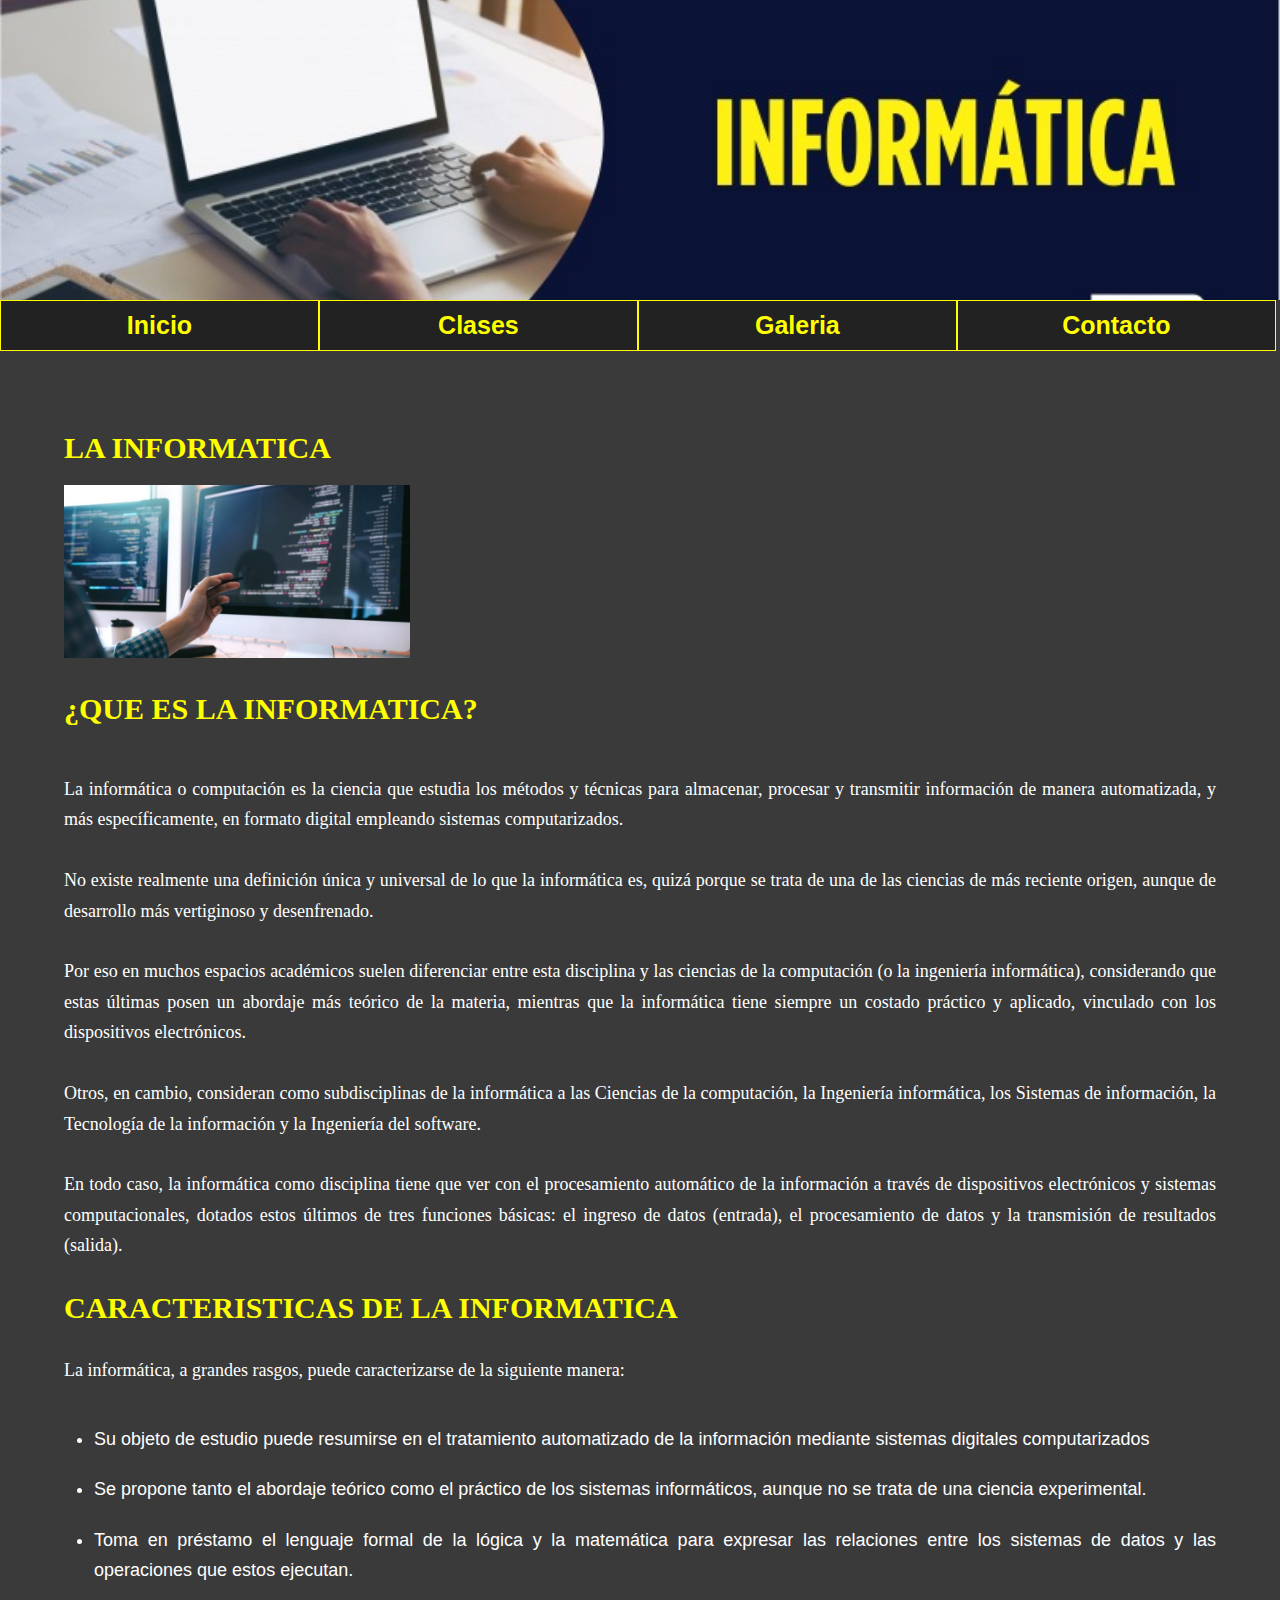
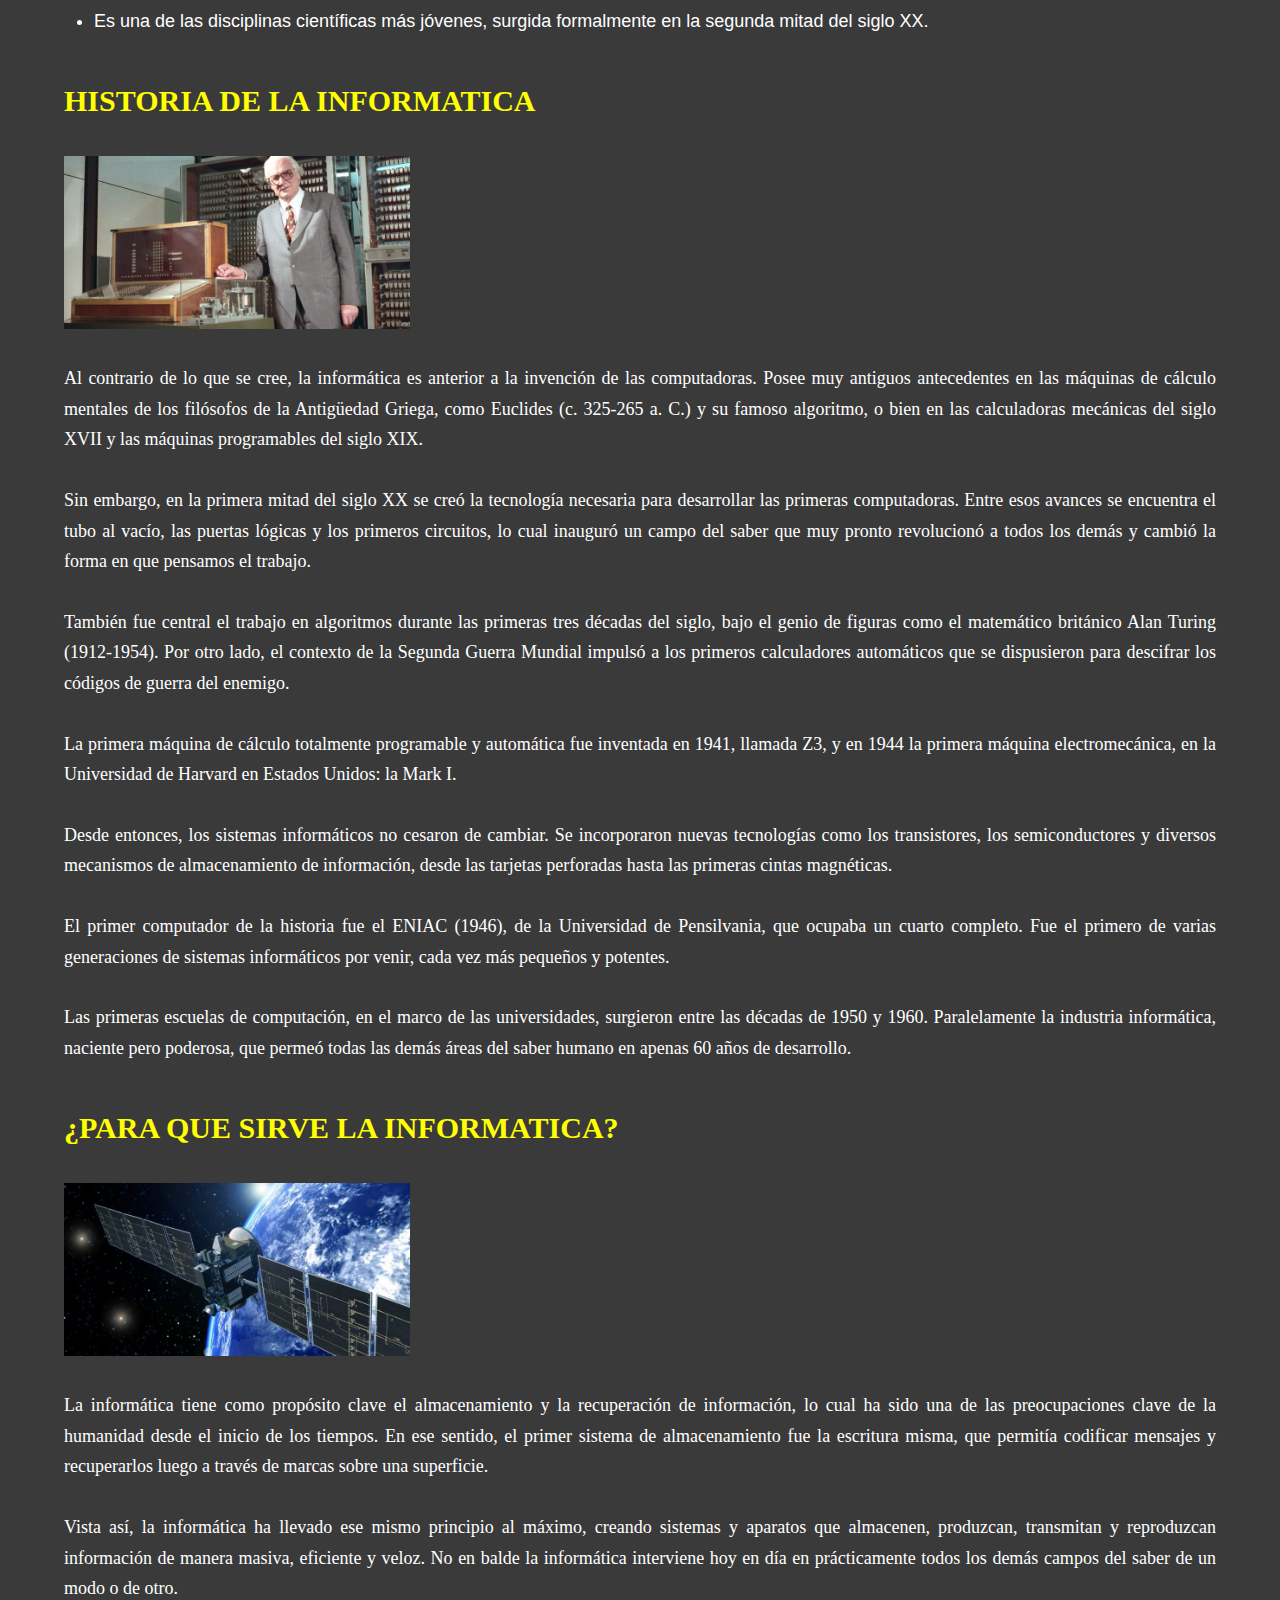
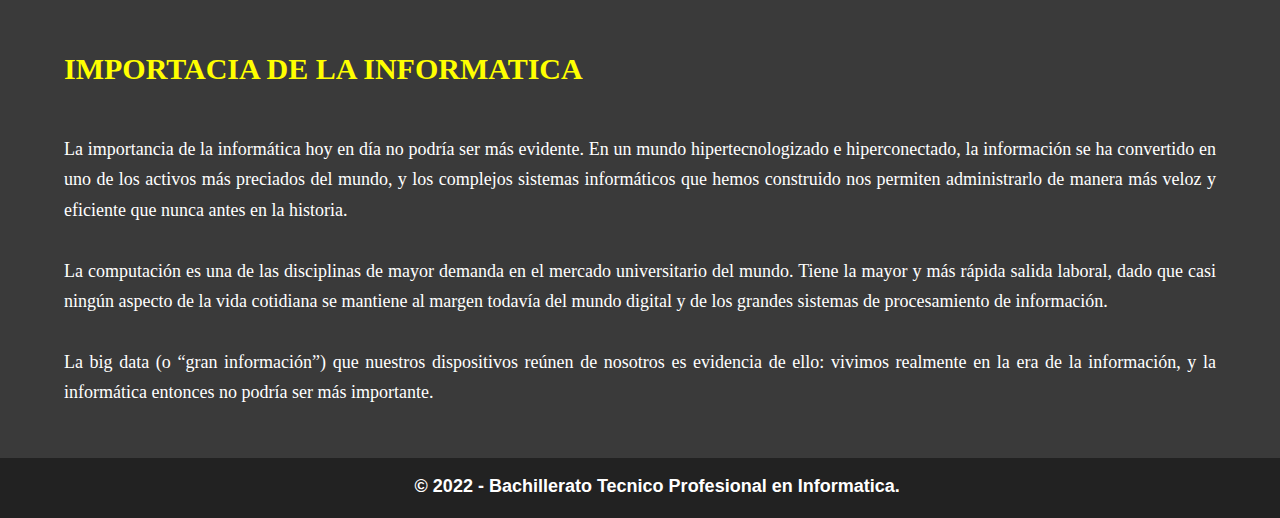
<file: index.html>
<!doctype html>
<html>
<head>

	<meta charset="utf-8">
	<title>Bachillerato Tecnico Profesional en Informatica</title>
	<link href="css/estilos.css" rel="stylesheet" type="text/css">

</head>


<body>
<div class="contenedor">

	<div class="marco">
		<a href="index.html"><div class="imagen"></div></a>
	</div>

	<nav>
		<div class="nav">
			<a href="index.html"><span><b>Inicio</b></span></a>
			<a href="clases.html"><span><b>Clases</b></span></a>
			<a href="galeria.html"><span><b>Galeria</b></span></a>
			<a href="contacto.html"><span><b>Contacto</b></span></a>
		</div>
	</nav>

	<div class="contenido">
      
	  <div class="texto">

		<h2>La Informatica</h2>
	
		<img src="img/la informatica.jpg" width="100%">

		<br/>
		<h2>¿Que es la Informatica?</h2>
		<br/>

		<p>La informática o computación es la ciencia que estudia los métodos y técnicas para almacenar, procesar y transmitir información de manera automatizada, y más específicamente, en formato digital empleando sistemas computarizados.</p>
		<p>No existe realmente una definición única y universal de lo que la informática es, quizá porque se trata de una de las ciencias de más reciente origen, aunque de desarrollo más vertiginoso y desenfrenado.</p>
		<p>Por eso en muchos espacios académicos suelen diferenciar entre esta disciplina y las ciencias de la computación (o la ingeniería informática), considerando que estas últimas posen un abordaje más teórico de la materia, mientras que la informática tiene siempre un costado práctico y aplicado, vinculado con los dispositivos electrónicos.</p>
		<p>Otros, en cambio, consideran como subdisciplinas de la informática a las Ciencias de la computación, la Ingeniería informática, los Sistemas de información, la Tecnología de la información y la Ingeniería del software.</p>
		<p>En todo caso, la informática como disciplina tiene que ver con el procesamiento automático de la información a través de dispositivos electrónicos y sistemas computacionales, dotados estos últimos de tres funciones básicas: el ingreso de datos (entrada), el procesamiento de datos y la transmisión de resultados (salida).</p>
		
		<h2>Caracteristicas de la Informatica</h2>
		<p>La informática, a grandes rasgos, puede caracterizarse de la siguiente manera:</p>

		<br/>
		<ul>
			<li>Su objeto de estudio puede resumirse en el tratamiento automatizado de la información mediante sistemas digitales computarizados</li>
			<li>Se propone tanto el abordaje teórico como el práctico de los sistemas informáticos, aunque no se trata de una ciencia experimental.</li>
			<li>Toma en préstamo el lenguaje formal de la lógica y la matemática para expresar las relaciones entre los sistemas de datos y las operaciones que estos ejecutan.</li>
			<li>Es una de las disciplinas científicas más jóvenes, surgida formalmente en la segunda mitad del siglo XX.</li>
		</ul>

		<br/>
		<h2>Historia de la Informatica</h2>
		<br/>

		<img src="img/historia informatica.jpg" width="100%">

		<p>Al contrario de lo que se cree, la informática es anterior a la invención de las computadoras. Posee muy antiguos antecedentes en las máquinas de cálculo mentales de los filósofos de la Antigüedad Griega, como Euclides (c. 325-265 a. C.) y su famoso algoritmo, o bien en las calculadoras mecánicas del siglo XVII y las máquinas programables del siglo XIX.</p>
		<p>Sin embargo, en la primera mitad del siglo XX se creó la tecnología necesaria para desarrollar las primeras computadoras. Entre esos avances se encuentra el tubo al vacío, las puertas lógicas y los primeros circuitos, lo cual inauguró un campo del saber que muy pronto revolucionó a todos los demás y cambió la forma en que pensamos el trabajo.</p>
		<p>También fue central el trabajo en algoritmos durante las primeras tres décadas del siglo, bajo el genio de figuras como el matemático británico Alan Turing (1912-1954). Por otro lado, el contexto de la Segunda Guerra Mundial impulsó a los primeros calculadores automáticos que se dispusieron para descifrar los códigos de guerra del enemigo.</p>
		<p>La primera máquina de cálculo totalmente programable y automática fue inventada en 1941, llamada Z3, y en 1944 la primera máquina electromecánica, en la Universidad de Harvard en Estados Unidos: la Mark I.</p>
		<p>Desde entonces, los sistemas informáticos no cesaron de cambiar. Se incorporaron nuevas tecnologías como los transistores, los semiconductores y diversos mecanismos de almacenamiento de información, desde las tarjetas perforadas hasta las primeras cintas magnéticas.</p>
		<p>El primer computador de la historia fue el ENIAC (1946), de la Universidad de Pensilvania, que ocupaba un cuarto completo. Fue el primero de varias generaciones de sistemas informáticos por venir, cada vez más pequeños y potentes.</p>
		<p>Las primeras escuelas de computación, en el marco de las universidades, surgieron entre las décadas de 1950 y 1960. Paralelamente la industria informática, naciente pero poderosa, que permeó todas las demás áreas del saber humano en apenas 60 años de desarrollo.</p>
	
		<br/>
		<h2>¿Para que sirve la Informatica?</h2>
		<br/>

		<img src="img/para que sirve la informatica.jpg" width="100%">
		
		<p>La informática tiene como propósito clave el almacenamiento y la recuperación de información, lo cual ha sido una de las preocupaciones clave de la humanidad desde el inicio de los tiempos. En ese sentido, el primer sistema de almacenamiento fue la escritura misma, que permitía codificar mensajes y recuperarlos luego a través de marcas sobre una superficie.</p>
		<p>Vista así, la informática ha llevado ese mismo principio al máximo, creando sistemas y aparatos que almacenen, produzcan, transmitan y reproduzcan información de manera masiva, eficiente y veloz. No en balde la informática interviene hoy en día en prácticamente todos los demás campos del saber de un modo o de otro.</p>

		<br/>
		<h2>Importacia de la Informatica</h2>
		<br/>

		<p>La importancia de la informática hoy en día no podría ser más evidente. En un mundo hipertecnologizado e hiperconectado, la información se ha convertido en uno de los activos más preciados del mundo, y los complejos sistemas informáticos que hemos construido nos permiten administrarlo de manera más veloz y eficiente que nunca antes en la historia.</p>
		<p>La computación es una de las disciplinas de mayor demanda en el mercado universitario del mundo. Tiene la mayor y más rápida salida laboral, dado que casi ningún aspecto de la vida cotidiana se mantiene al margen todavía del mundo digital y de los grandes sistemas de procesamiento de información.</p>
		<p>La big data (o “gran información”) que nuestros dispositivos reúnen de nosotros es evidencia de ello: vivimos realmente en la era de la información, y la informática entonces no podría ser más importante.</p>


	  </div>

	</div>


	
<footer>
	<div class="footer">
		<center><b>&copy; 2022 - Bachillerato Tecnico Profesional en Informatica.</b></center>
	</div>
</footer>

</div>


</body>
</html>
</file>
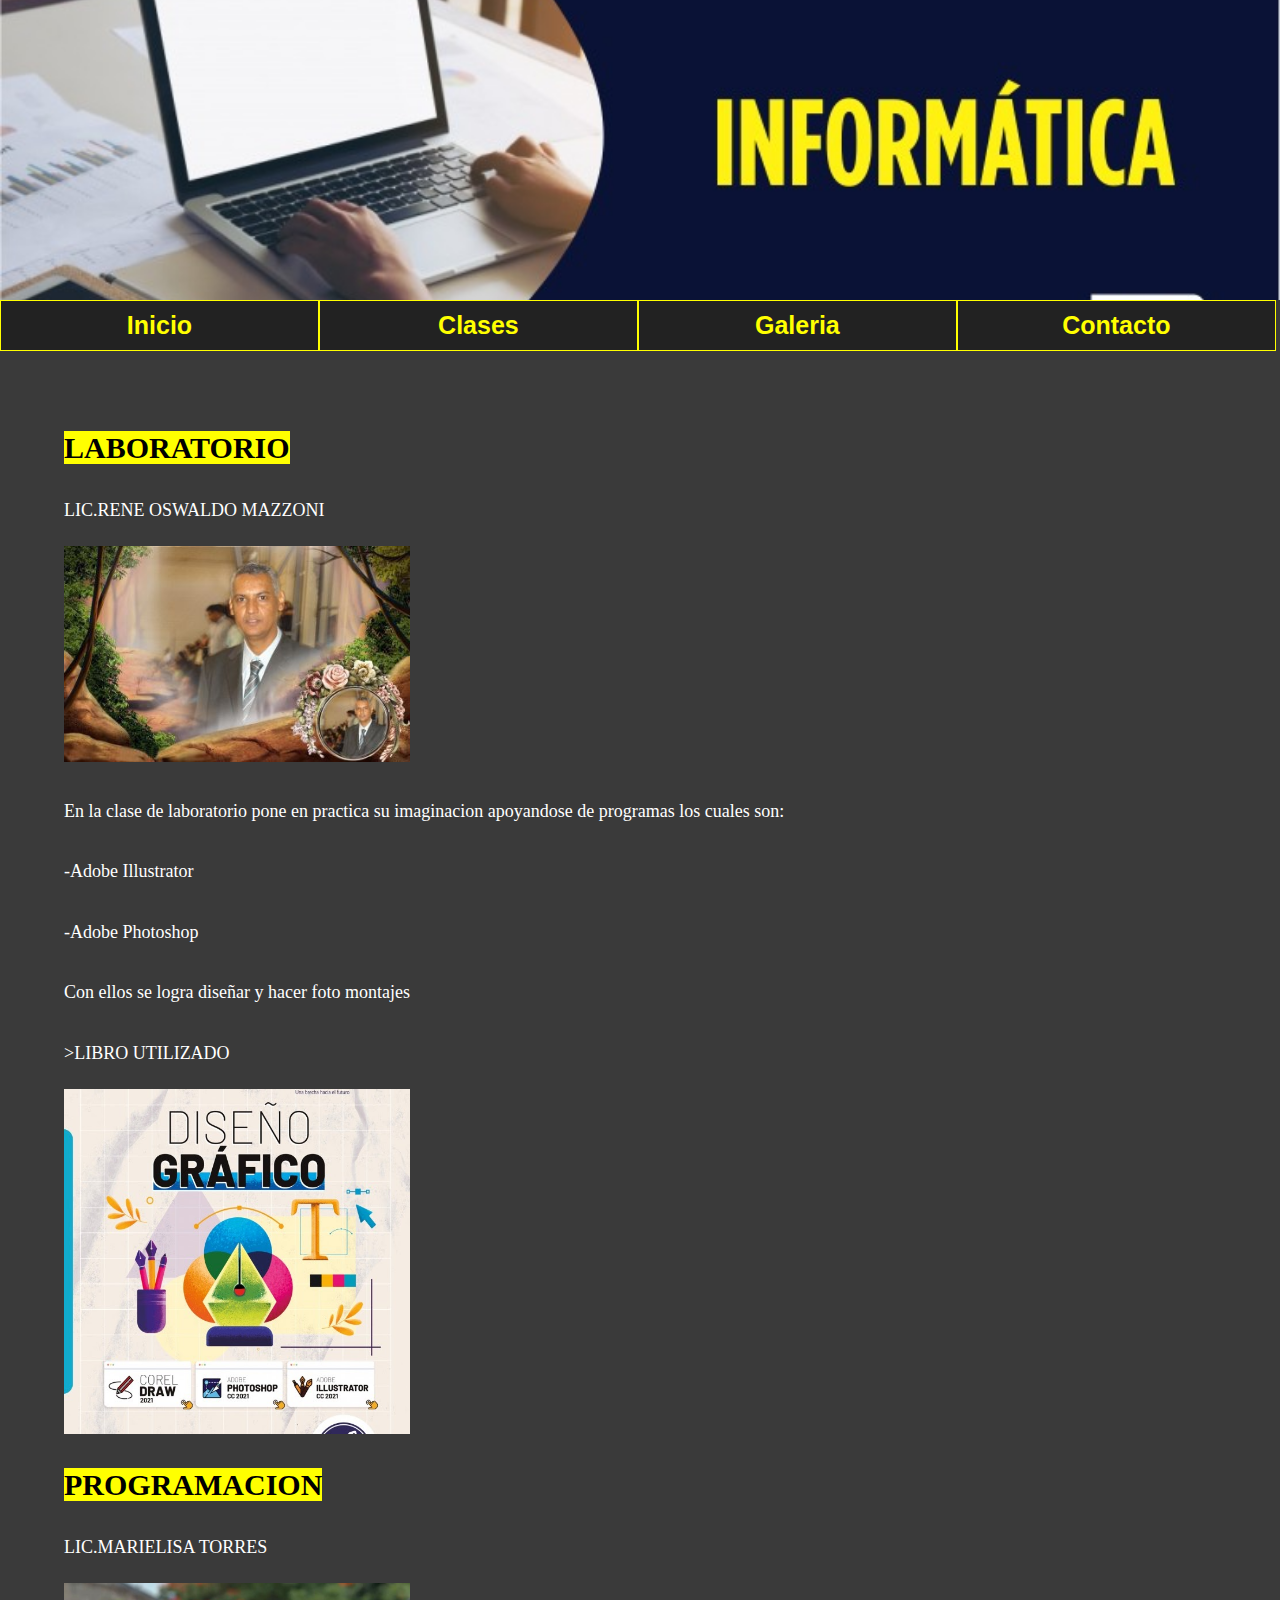
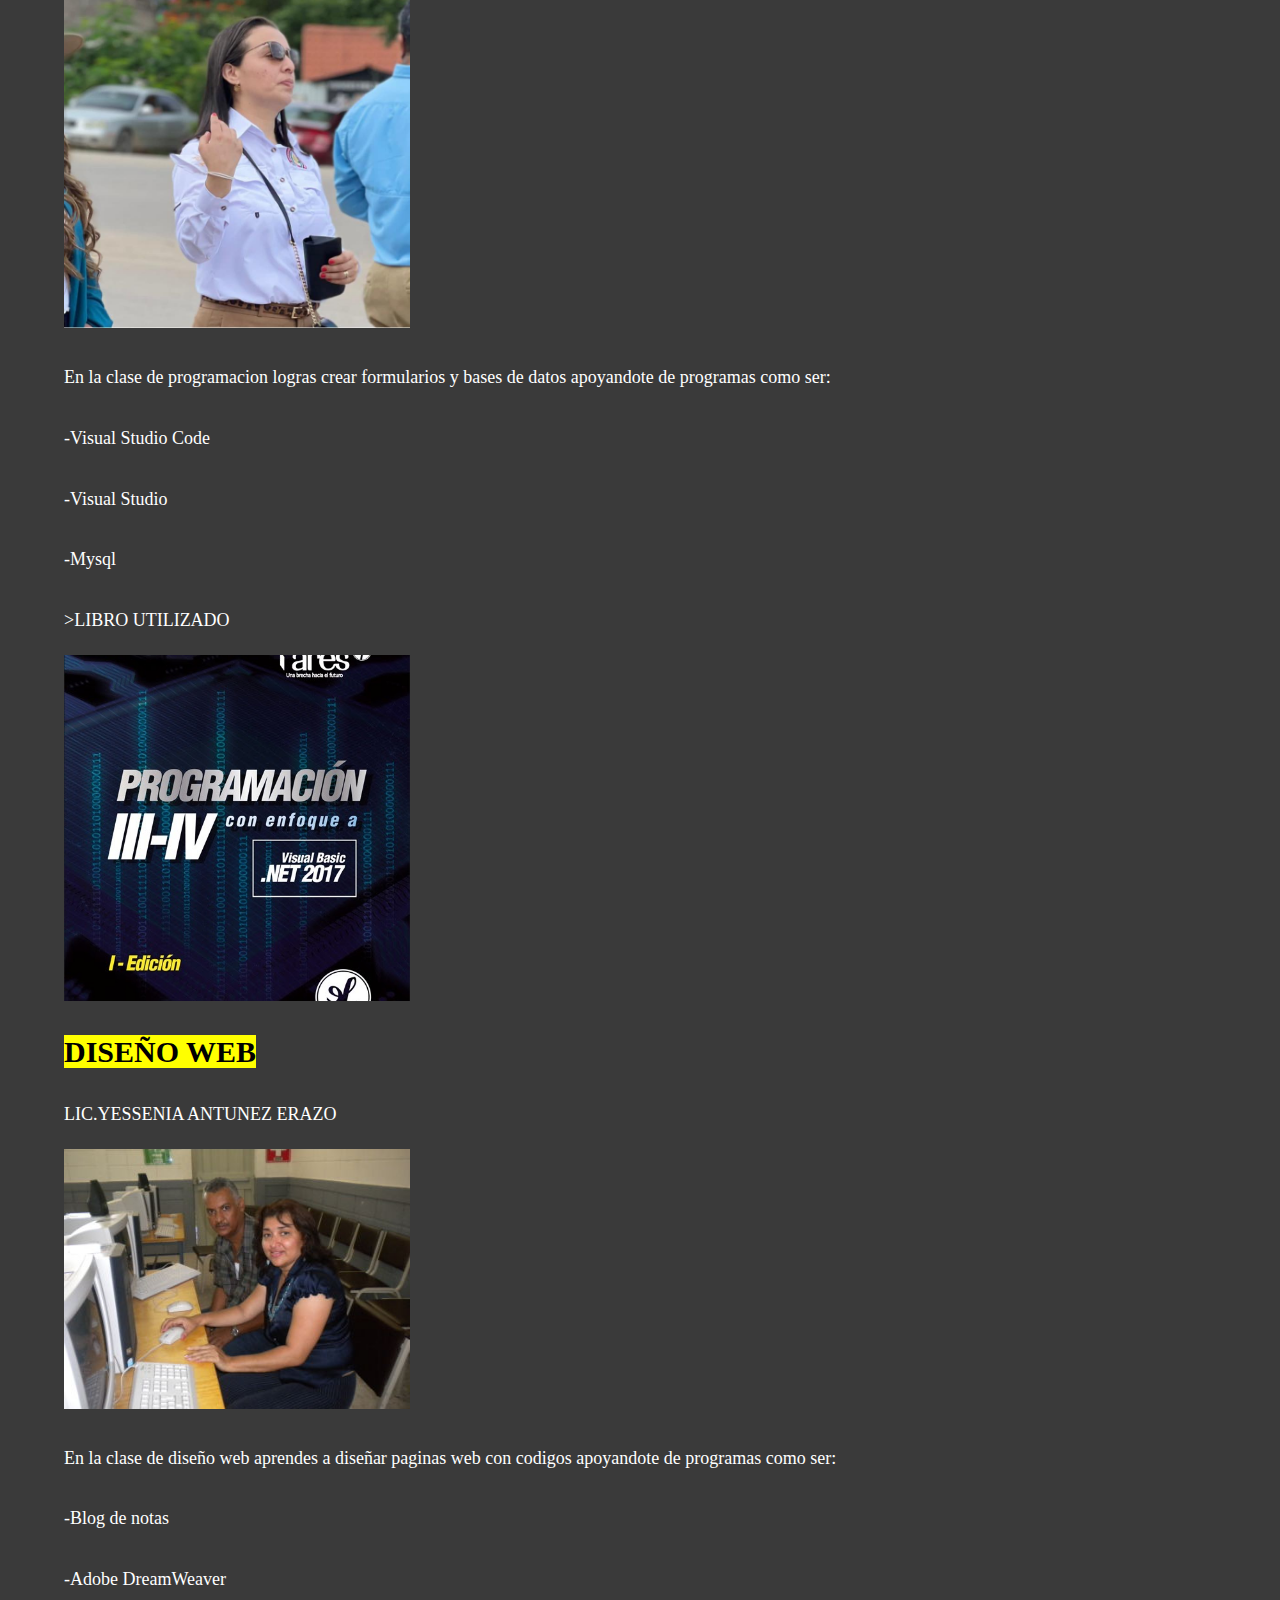
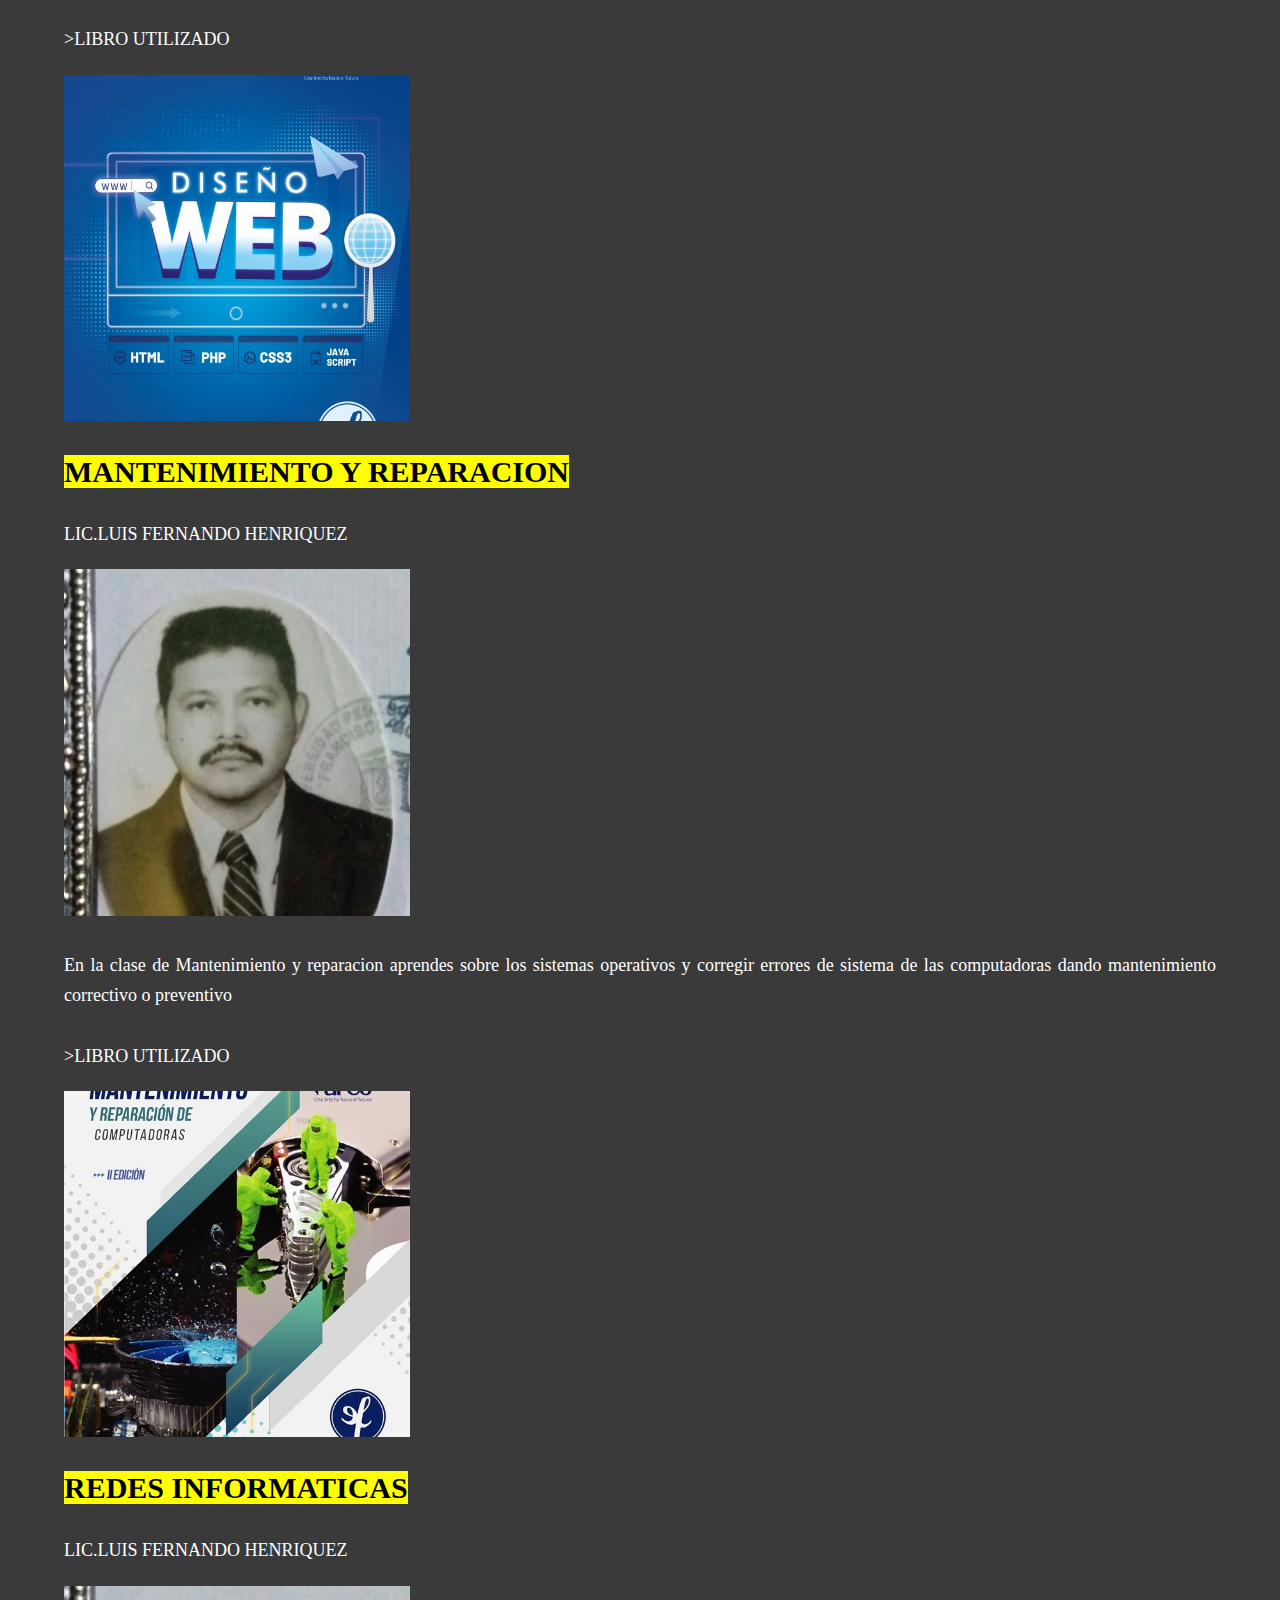
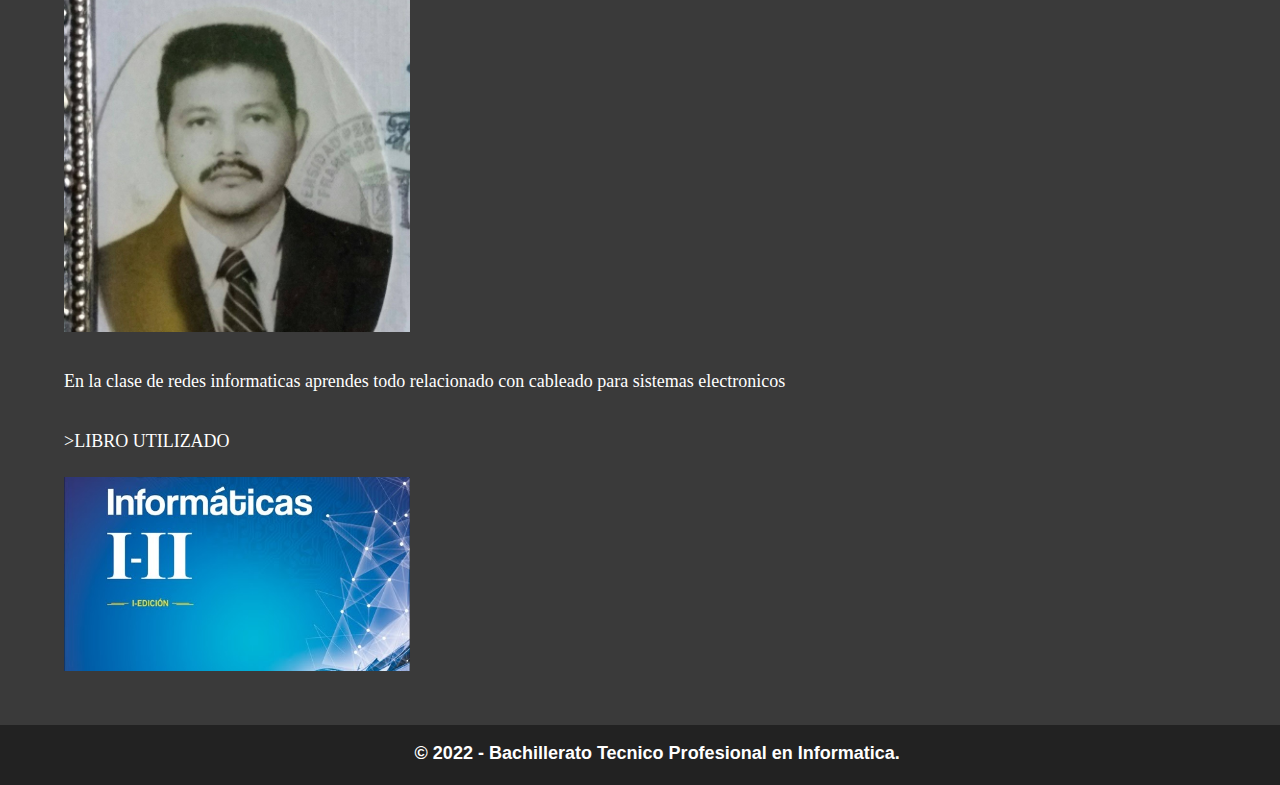
<file: clases.html>
<!doctype html>
<html>
<head>

	<meta charset="utf-8">
	<title>Bachillerato Tecnico Profesional en Informatica</title>
	<link href="css/estilos.css" rel="stylesheet" type="text/css">

</head>


<body>
<div class="contenedor">

	<div class="marco">
		<a href="index.html"><div class="imagen"></div></a>
	</div>

	<nav>
		<div class="nav">
			<a href="index.html"><span><b>Inicio</b></span></a>
			<a href="clases.html"><span><b>Clases</b></span></a>
			<a href="galeria.html"><span><b>Galeria</b></span></a>
			<a href="contacto.html"><span><b>Contacto</b></span></a>
		</div>
	</nav>

	<div class="contenido">
      <div class="texto">
		  <h2><mark>LABORATORIO</mark></h2>
		<p>LIC.RENE OSWALDO MAZZONI</p>

		<img src="img/mazzony.jpg" width="30%">
		<p>En la clase de laboratorio pone en practica su imaginacion apoyandose de programas los cuales son:</p>
		<p>-Adobe Illustrator</p>
		  <p>-Adobe Photoshop</p>
		  <p>Con ellos se logra diseñar y hacer foto montajes</p>
			<p>>LIBRO UTILIZADO</p>
		  
		  	  <img src="img/1.jpg" width="100%">
		  
		<h2><mark>PROGRAMACION</mark></h2>
		  
		<p>LIC.MARIELISA TORRES</p>
		
		<img src="img/marielisa.jpg" width="30%">
		<p>En la clase de programacion logras crear formularios y bases de datos apoyandote de programas como ser:</p>
		  <p>-Visual Studio Code</p>
		  <p>-Visual Studio</p>
		<p>-Mysql</p>
		<p>>LIBRO UTILIZADO</p>
		  	  <img src="img/3.jpg" width="100%">
		
		<h2><mark>DISEÑO WEB</mark></h2>
		<p>LIC.YESSENIA ANTUNEZ ERAZO</p>
		<img src="img/yesenia.jpg" width="30%">
		<p>En la clase de diseño web aprendes a diseñar paginas web con codigos apoyandote de programas como ser:</p>
		<p>-Blog de notas</p>
		<p>-Adobe DreamWeaver</p>
		<p>>LIBRO UTILIZADO</p>
		  	  <img src="img/2.jpg" width="100%">
		  
		<h2><mark>MANTENIMIENTO Y REPARACION</mark></h2>
		<p>LIC.LUIS FERNANDO HENRIQUEZ</p>
		<img src="img/luis.jpg" width="30%">
		<p>En la clase de Mantenimiento y reparacion aprendes sobre los sistemas operativos y corregir errores de sistema de las computadoras dando mantenimiento correctivo o preventivo</p>
		<p>>LIBRO UTILIZADO</p>
		  	  <img src="img/4.jpg" width="100%">
		
		<h2><mark>REDES INFORMATICAS</mark></h2>
		<p>LIC.LUIS FERNANDO HENRIQUEZ</p>
		<img src="img/luis.jpg" width="30%">
		<p>En la clase de redes informaticas aprendes todo relacionado con cableado para sistemas electronicos</p>
		  <p>>LIBRO UTILIZADO</p>
		  	  <img src="img/5.jpg" width="100%">
		  
		</div>
	</div>


	
<footer>
	<div class="footer">
		<center><b>&copy; 2022 - Bachillerato Tecnico Profesional en Informatica.</b></center>
	</div>
</footer>

</div>


</body>
</html>
</file>
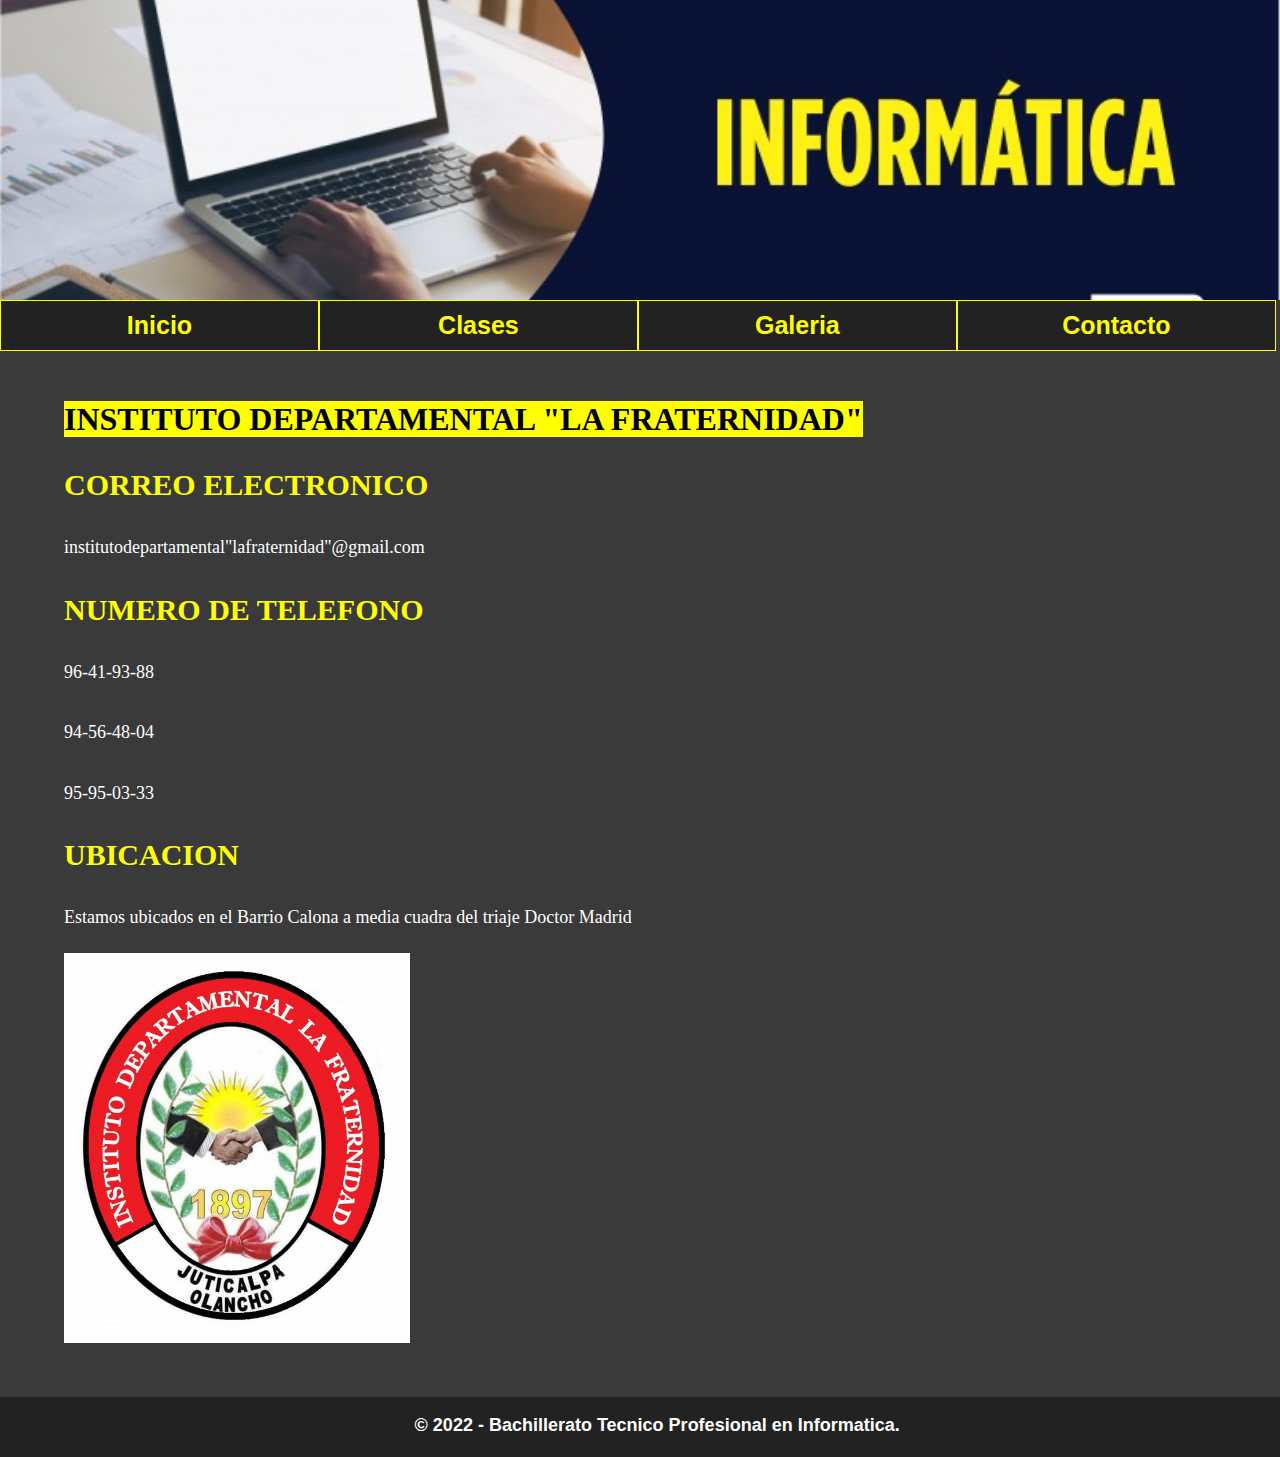
<file: Contacto.html>
<!doctype html>
<html>
<head>

	<meta charset="utf-8">
	<title>Bachillerato Tecnico Profesional en Informatica</title>
	<link href="css/estilos.css" rel="stylesheet" type="text/css">

</head>


<body>
<div class="contenedor">

	<div class="marco">
		<a href="index.html"><div class="imagen"></div></a>
	</div>

	<nav>
		<div class="nav">
			<a href="index.html"><span><b>Inicio</b></span></a>
			<a href="clases.html"><span><b>Clases</b></span></a>
			<a href="galeria.html"><span><b>Galeria</b></span></a>
			<a href="contacto.html"><span><b>Contacto</b></span></a>
		</div>
	</nav>

	<div class="contenido">
      <div class="texto">
		  <h1><mark>INSTITUTO DEPARTAMENTAL "LA FRATERNIDAD"</mark></h1>
		  <h2>Correo Electronico</h2>
		  <p>institutodepartamental"lafraternidad"@gmail.com</p>
		  <h2>Numero de Telefono</h2>
		  <p>96-41-93-88</p>
		  <p>94-56-48-04</p>
		  <p>95-95-03-33</p>
		  <h2>Ubicacion</h2>
		  <p>Estamos ubicados en el Barrio Calona a media cuadra del triaje Doctor Madrid</p>
		  <img src="img/19.jpg" width="20%">
		</div>
	</div>


	
<footer>
	<div class="footer">
		<center><b>&copy; 2022 - Bachillerato Tecnico Profesional en Informatica.</b></center>
	</div>
</footer>

</div>


</body>
</html>
</file>
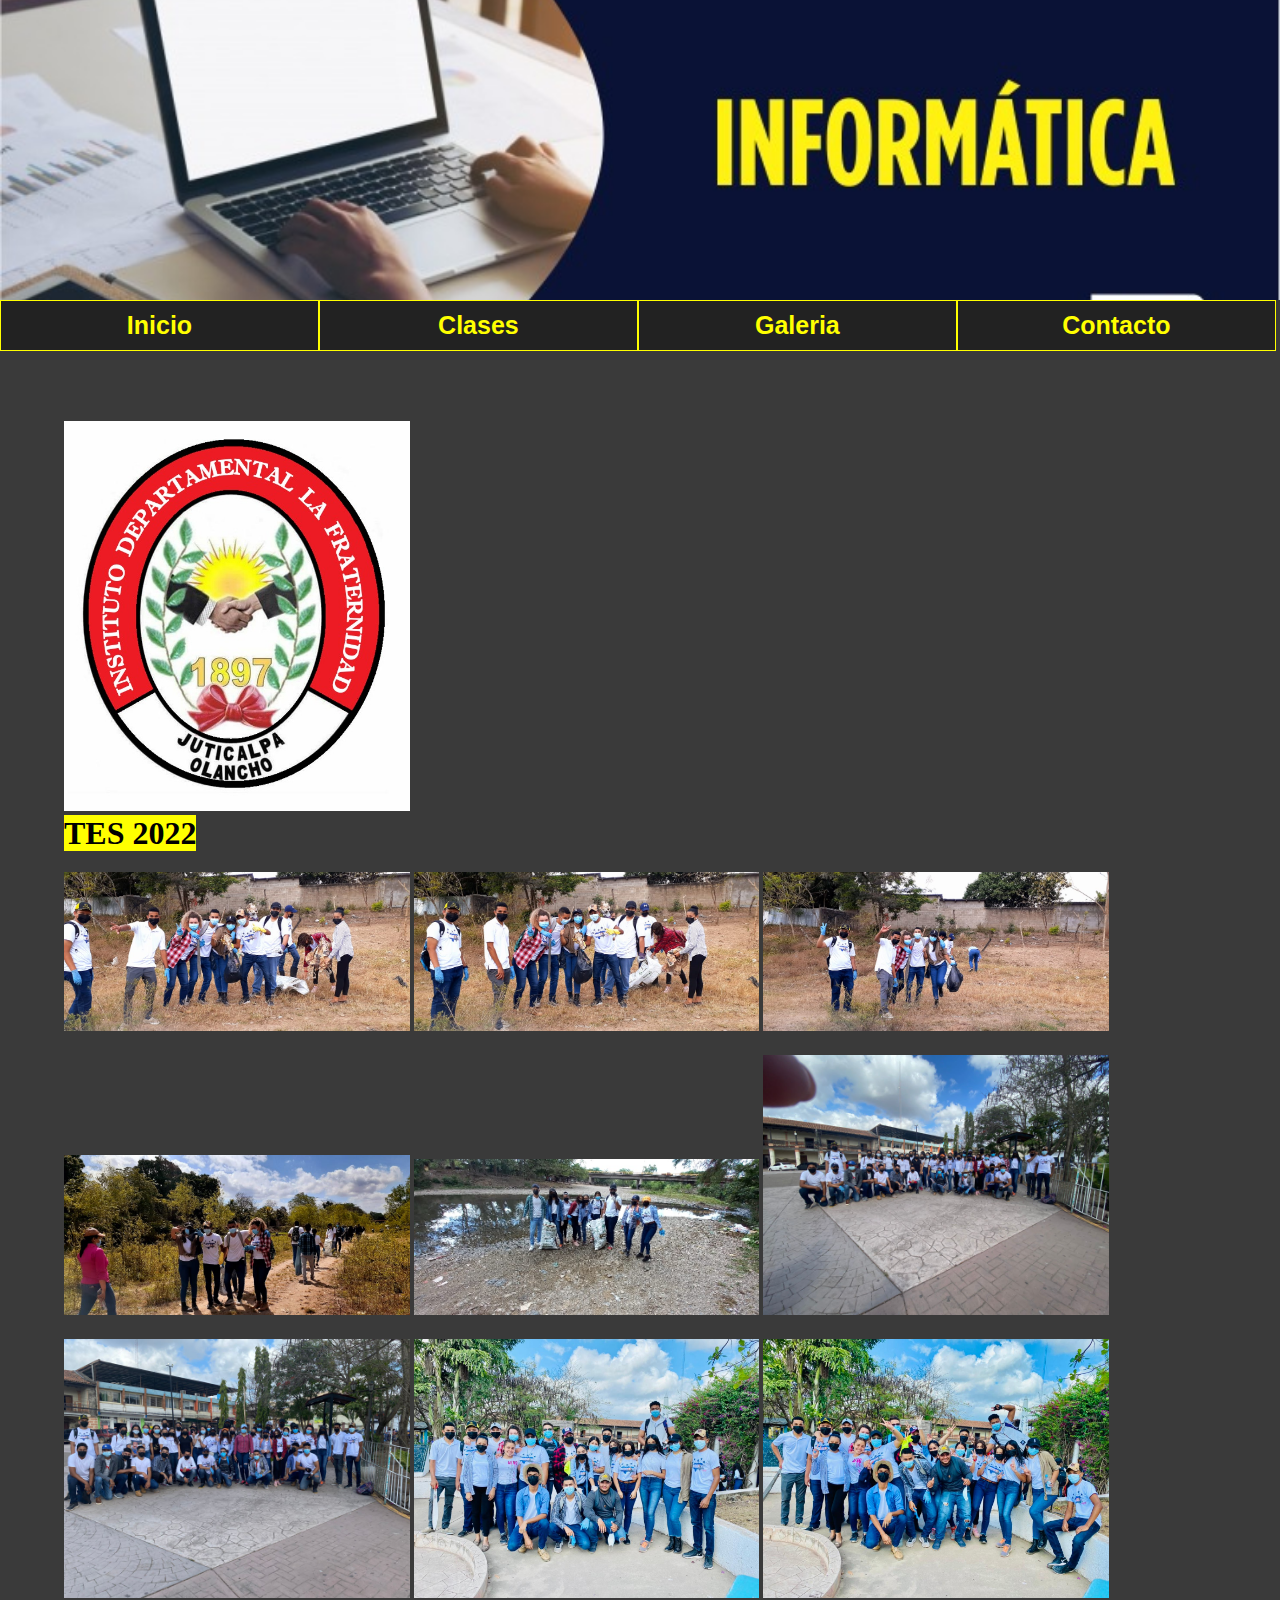
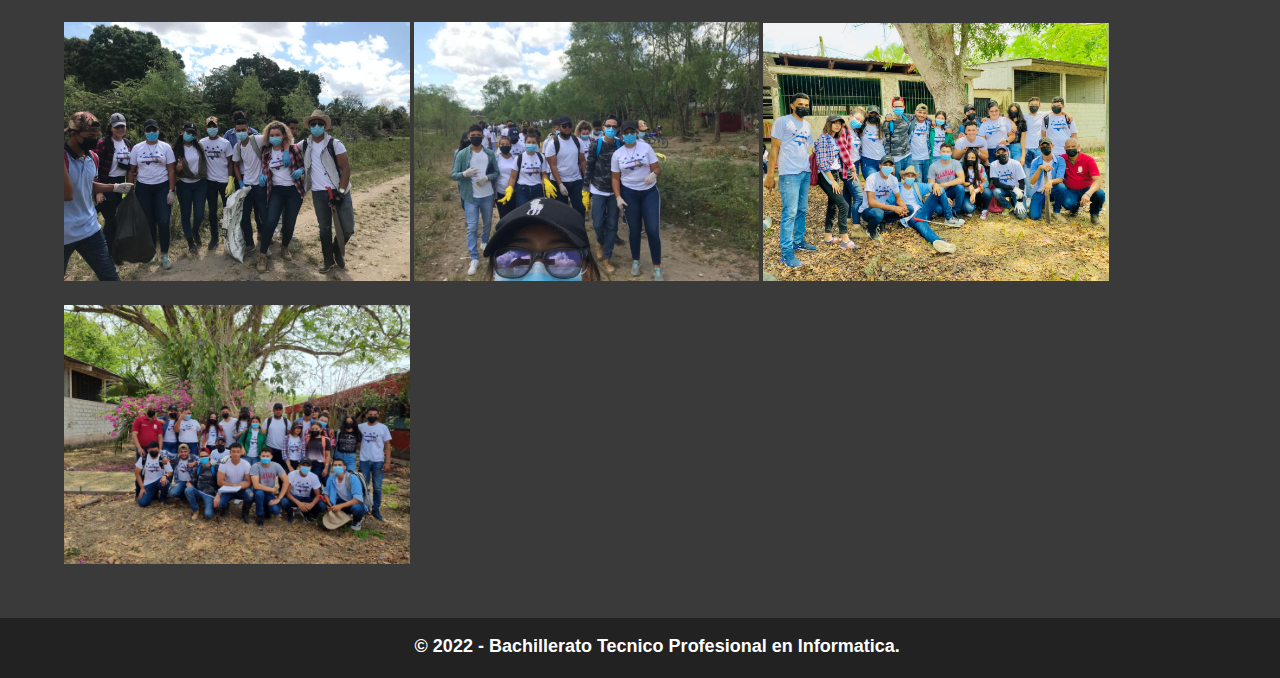
<file: galeria.html>
<!doctype html>
<html>
<head>

	<meta charset="utf-8">
	<title>Bachillerato Tecnico Profesional en Informatica</title>
	<link href="css/estilos.css" rel="stylesheet" type="text/css">

</head>


<body>
<div class="contenedor">

	<div class="marco">
		<a href="index.html"><div class="imagen"></div></a>
	</div>

	<nav>
		<div class="nav">
			<a href="index.html"><span><b>Inicio</b></span></a>
			<a href="clases.html"><span><b>Clases</b></span></a>
			<a href="galeria.html"><span><b>Galeria</b></span></a>
			<a href="contacto.html"><span><b>Contacto</b></span></a>
		</div>
	</nav>

	<div class="contenido">
      <div class="texto">
		  <img src="img/19.jpg" width="20%">
		  <h1><mark>TES 2022</mark></h1>
			  <img src="img/6.jpg" width="20%">
		  <img src="img/7.jpg" width="20%">
		  <img src="img/8.jpg" width="20%">
		  <img src="img/9.jpg" width="20%">
		  <img src="img/10.jpg" width="20%">
		  <img src="img/11.jpg" width="10%">
		  <img src="img/12.jpg" width="20%">
		  <img src="img/13.jpg" width="20%">
		  <img src="img/14.jpg" width="20%">
		  <img src="img/15.jpg" width="20%">
		  <img src="img/16.jpg" width="20%">
		  <img src="img/17.jpg" width="20%">
		  <img src="img/18.jpg" width="20%">
		</div>
	</div>


	
<footer>
	<div class="footer">
		<center><b>&copy; 2022 - Bachillerato Tecnico Profesional en Informatica.</b></center>
	</div>
</footer>

</div>


</body>
</html>
</file>
<file: css/estilos.css>
*{
    padding: 0px;
    margin: 0px;
}


.contenedor {
    width:100%;
    background-color: #3a3a3a;
    overflow: hidden;
}

.imagen{
    width: 100%;
    height:300px;
    background-image: url("../img/informatica.jpeg");
    background-repeat: no-repeat;
    background-position: center;
    background-size: 100%;
}

.nav{
    width: 100%;
    overflow: hidden;
}

.nav a{
    text-decoration: none;
}

.nav span{
    width:23.2%;
    background-color:#222222;
    float: left;
    text-align: center;
    padding:10px 10px;
    border-color: yellow;
    border-style: solid;
    border-width: 1px;
    transition: all 200ms linear;
}

.nav b{
    color: yellow;
    font-family: Arial, Helvetica, sans-serif;
    margin-top: 10px;
    font-size: 25px;
}

.nav span:hover{
background-color: yellow;
}

.nav span:hover b{
    color:black;
}

/*Diseño del contenido central*/

.contenido{
    width: 100%;
    background-color: red;
}



.texto {
width:90%;
margin-left:5%;
margin-top: 50px;
float: left;
}

.texto h2{
 color: yellow;
 font-family: Baskerville, "Palatino Linotype", Palatino, "Century Schoolbook L", "Times New Roman", "serif";
 font-size: 30px;
 margin-top: 30px;
 text-transform: uppercase;
}

.texto img {
width: 30%;
margin-top: 20px;
}

.texto p{
 color: white;
 line-height:1.7em;
 font-size: 18px;
 text-align: justify;
 margin-top: 30px;
 font-family: Cambria, "Hoefler Text", "Liberation Serif", Times, "Times New Roman", "serif";
}

.texto li{
    color: white;
    font-size: 18px;
    line-height:1.7em;
    text-align: justify;
    margin-top:20px;
    margin-left: 30px;
    font-family: Arial, Helvetica, sans-serif;
}

.indice{
 width:25%;
 height: 200px;
 margin-left: 3%;
 margin-top: 50px;
 background-color: teal;
 float: left;
}

.bibliografia{
    width:25%;
    height: 200px;
    margin-left: 3%;
    margin-top: 50px;
    background-color: teal;
    float: left;  
}

/*Diseño del footer*/
.footer{
 width: 100%;
 height:60px;
 background-color: #222222;
 text-align: center;
 overflow: hidden;
 float: left;
 margin-top: 50px;
}

.footer b{
    color: white;
    font-size: 18px;
    font-family: Arial, Helvetica, sans-serif;
    float: left;
    margin-top:13px;
    margin-left:32%;
    padding: 5px 5px;
}.contenedor .contenido p {
}
.texto h1 mark {
}
.texto h1 mark {
    font-family: Baskerville, "Palatino Linotype", Palatino, "Century Schoolbook L", "Times New Roman", serif;
}
.contenido .texto p {
}
</file>
